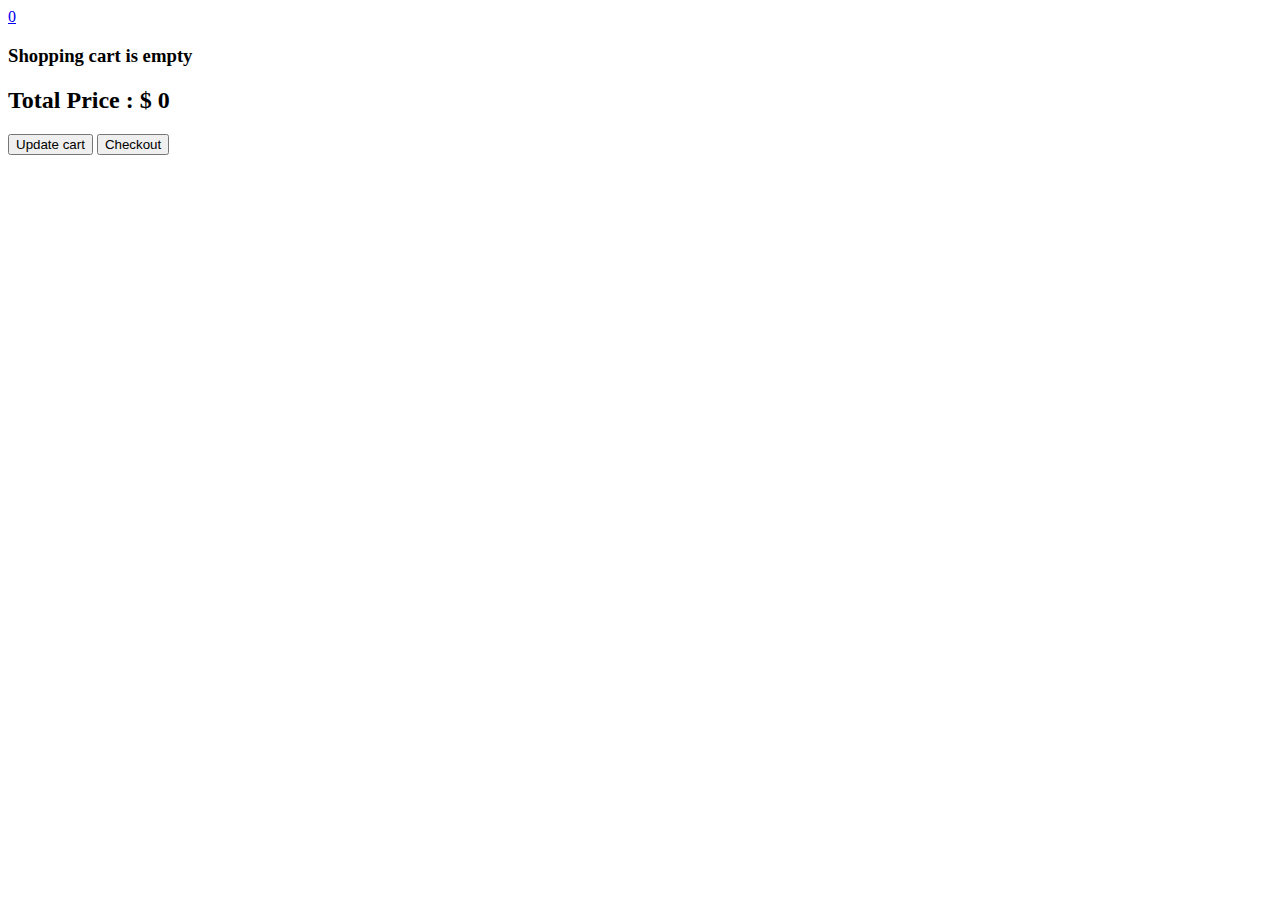
<file: addToCart.html>
<!DOCTYPE html>
<html lang="en">
  <head>
    <meta charset="UTF-8" />
    <meta name="viewport" content="width=device-width, initial-scale=1.0" />
    <title>Cart Page</title>
    <link rel="stylesheet" href="style.css" />
  </head>
  <body>
    <div class="navbar">
      <a href="addToCart.html">
        <div class="cart">
          <div id="cart_amount">0</div>
        </div>
      </a>
    </div>

    <!-- cart page -->
    <div class="cart_page">
      <div class="shopping-cart" id="shopping_cart"></div>
      <div class="label" id="label"></div>
    </div>

    <script src="cart.js"></script>
  </body>
</html>
</file>
<file: style.css>
.navbar .logo {
  width: 150px;
}
:root {
  --primary-color: #ffffff;
  --secondary-color: #ee7a1a;
  --tertiary-color: #fcbf49;
  --text-color: #262555;
  --bg-color: #eae2b7;
  --danger-color: #d62828;
}

.text-orange {
  color: var(--secondary-color);
}

.text-color {
  color: var(--text-color) !important;
}
.form-control {
  margin-top: 10px;
  margin-left: 30px;
  border: 1px solid var(--secondary-color);
  box-shadow: none;
  border-top-left-radius: 20px;
  border-bottom-left-radius: 20px;
  border-top-right-radius: 0;
  border-bottom-right-radius: 0;
}

.btn-bg {
  background: var(--secondary-color);
  border-top-left-radius: 0;
  border-bottom-left-radius: 0;
  border-top-right-radius: 20px;
  border-bottom-right-radius: 20px;
  margin-top: 10px;
}
.cart-btn {
  margin-block: 3px;
  margin-inline: 4px;
  border-top-right-radius: 35px;
  border-bottom-right-radius: 35px;
}
.btn-bg:hover {
  background: transparent;
  color: var(--secondary-color) !important;
  border: 2px solid var(--secondary-color);
}
.navbar-nav .nav-link {
  background: var(--secondary-color);
  color: var(--primary-color);
  padding-left: 20px;
}
.navbar-nav .nav-link.active {
  color: var(--text-color);
}
.navbar-nav .nav-link:hover {
  color: var(--text-color);
}
.navbar-toggler {
  color: var(--secondary-color);
  border: none;
}
.toggler-icon ion-icon {
  color: var(--secondary-color);
  font-size: 2rem;
}
.searchicon:hover {
  color: var(--secondary-color) !important;
}
.rounded-circle{
    width: 30px;
    height: 30px;
    border-radius: 50%;
line-height: 30px;
text-align: center;
}


/* carousel */
.c-item {
  height: 450px;
}

.c-img {
  height: 100vh;
  object-fit: cover;
  filter: brightness(0.5);
}
.btn-pale {
  background: var(--tertiary-color);
  color: var(--primary-color);
}
.btn-pale:hover {
  background: transparent;
  color: var(--tertiary-color) !important;
  border: 2px solid var(--tertiary-color);
}

.carousel-indicators [data-bs-target] {
  width: 8px;
  height: 8px;
  border-radius: 50%;
}
/* website features */
.features ion-icon {
  padding-left: 20px;
}

/* shop Page */
.product-gallery{
    width: 100%;
    display: flex;
}
.product-gallery .alert{
    background: var(--tertiary-color);
    color: var(--text-color);
    padding: 15px 30px;
    text-align: center;
}
.category-list{
   flex-basis:  30%;
}
.product-container {
    flex-basis: 65%;
  display: flex;
  flex-wrap: wrap;
  justify-content: space-between;
}
.product-item {
  flex-basis: 30%;
  margin-bottom: 20px;
  padding: 40px 10px;
  background: var(--bg-color);
  box-shadow: 0px 0px 10px 2px #ccc;
}
.product-item img {
  max-width: 100%;
  height: auto;
  /* object-fit: cover;
  object-position: center; */
}
.add-to-cart{
    padding: 12px 22px;
    border: none;
    outline: none;
    background: var(--text-color);
    color: var(--primary-color) ;
    border-radius: 8px;
}

/* footer */

.bg-footer {
  background: var(--bg-color);
  color: var(--text-color);
  position: relative;
}
/* shape-divider */
.custom-shape-divider-top-1723234952 {
  position: absolute;
  top: 0;
  left: 0;
  width: 100%;
  overflow: hidden;
  line-height: 0;
}

.custom-shape-divider-top-1723234952 svg {
  position: relative;
  display: block;
  width: calc(120% + 10px);
  height: 70px;
}

.custom-shape-divider-top-1723234952 .shape-fill {
  fill: #ee7a1a;
}

.footer ion-icon {
  padding-right: 10px;
  font-size: 18px;
}
.footer hr {
  color: var(--secondary-color);
}
</file>
